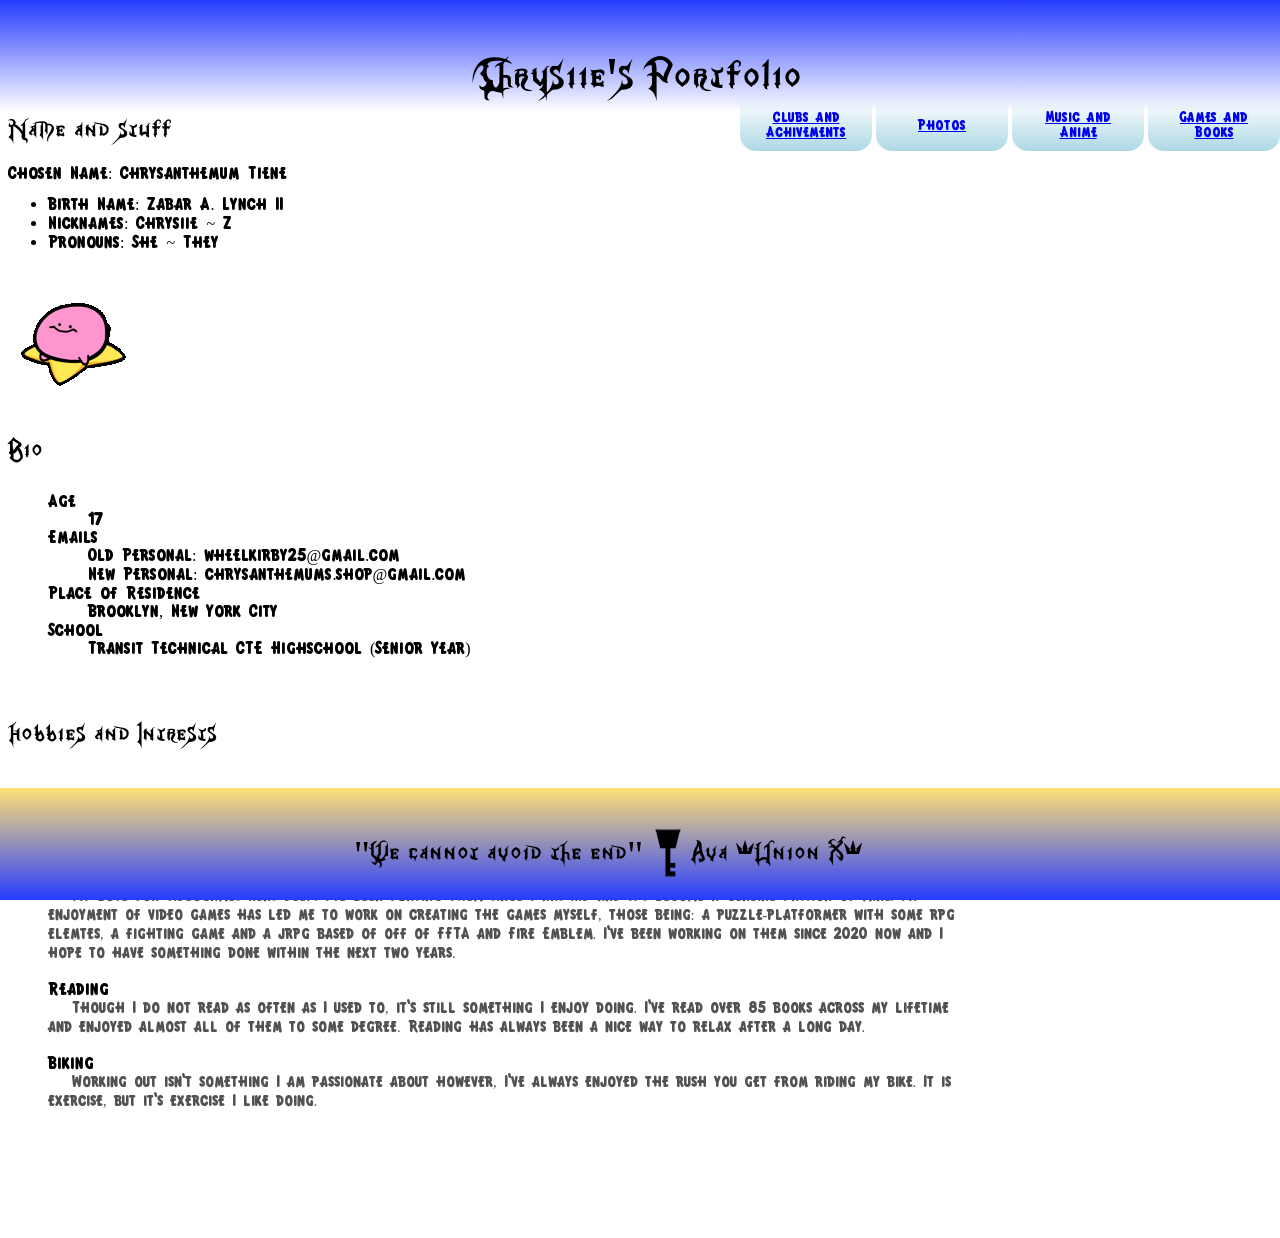
<file: Portfolio goes hard/index.html>
<!DOCTYPE html>
<html lang="en">
    <head>
        <title>Portfolio Hearts &chi;</title> 
        <meta charset="utf-8">
        <meta name="viewport" content="width=device-width, initial-scale=1">
        <link rel="stylesheet" href="assets/css/portfolio.css">
    </head>
    <body>
        <header>
            <h1>Chrysiie's Portfolio</h1>
        </header>
        <main>
            <section> <!--Name and shtuffs-->
                <h3>Name and stuff</h3>
                <!--make space here smol-->
                <!--made space here smol-->
                <h4>Chosen Name: Chrysanthemum Tiene</h4>    
                    <ul>
                        <li>Birth Name: Zabar A. Lynch II</li>
                        <li>Nicknames: Chrysiie ~ Z</li>
                        <li>Pronouns: She ~ They</li>
                    </ul>
        <br>
                <img src="assets/imgz/kirby-kirb.gif">               
            </section>
        <br>    
            <section>
            <h3>Bio</h3>    
                <ul>     
                    <dl>
                        <dt>Age</dt>
                            <dd>17</dd>
                        <dt>Emails</dt>
                            <dd>Old Personal: wheelkirby25@gmail.com</dd>
                            <dd>New Personal: chrysanthemums.shop@gmail.com</dd>
                        <dt>Place of Residence</dt>
                            <dd>Brooklyn, New York City</dd>
                        <dt>School</dt>
                            <dd>Transit Technical CTE Highschool &#40;Senior Year&#41;</dd>
                    </dl>
                </ul>                                
                                <br>
            <h3>Hobbies and Intrests</h3>                    
                    <dl>            
                        <dt></dt>
                                <br>
                            <dd>Making and Listening to music<br>&nbsp;&nbsp;&nbsp;<span class="mini">I grew up listening to various differnt genres and later became interested in music production. Since then, I have been making music for games I am workng on.</span></dd>
                                <br>                    
                            <dd>Making and Playing video games<br>&nbsp;&nbsp;&nbsp;<span class="mini">My love for videogames runs deep. I've been playing them since I was kid and it's become a genuine passion of mine. My enjoyment of video games has led me to work on creating the games myself, those being: a puzzle-platformer with some rpg elemtes, a fighting game and a jrpg based of off of FFTA and Fire Emblem. I've been working on them since 2020 now and I hope to have something done within the next two years.</span></dd>
                                <br>                    
                            <dd>Reading<br>&nbsp;&nbsp;&nbsp;<span class="mini">Though I do not read as often as I used to, it's still something I enjoy doing. I've read over 85 books across my lifetime and enjoyed almost all of them to some degree. Reading has always been a nice way to relax after a long day.</span></dd>
                                <br>                    
                            <dd>Biking<br>&nbsp;&nbsp;&nbsp;<span class="mini">Working out isn't something I am passionate about however, I've always enjoyed the rush you get from riding my bike. It is exercise, but it's exercise I like doing.</span></dd>
                    </dl>        

            </section>
            <section>
                <footer>
                    <h3 class="quote">"We cannot avoid the end" <img src="assets/imgz/Kingdom_Hearts-Keyblade_icon_symbol.svg.png">  Ava *Union X* &nbsp;&nbsp;&nbsp;&nbsp;&nbsp;&nbsp;&nbsp;</h3>
                </footer>
            </section>
            <section class="heartless">
                <nav>
                    <h5><a href="index2_radiant_garden.html">Clubs and Achivements</a></h5>
                </nav>&nbsp;
                <nav>
                    <h5><a href="index3_hollow_bastion.html">Photos</a></h5>
                </nav>&nbsp;
                <nav>
                    <h5><a href="index4_twilight_town.html">Music and Anime</a></h5>
                </nav>&nbsp;
                <nav>
                    <h5><a href="index5_castle_oblivion.html">Games and Books</a></h5>
                </nav>
            </section>
        </main>
    </body>
</html>
</file>
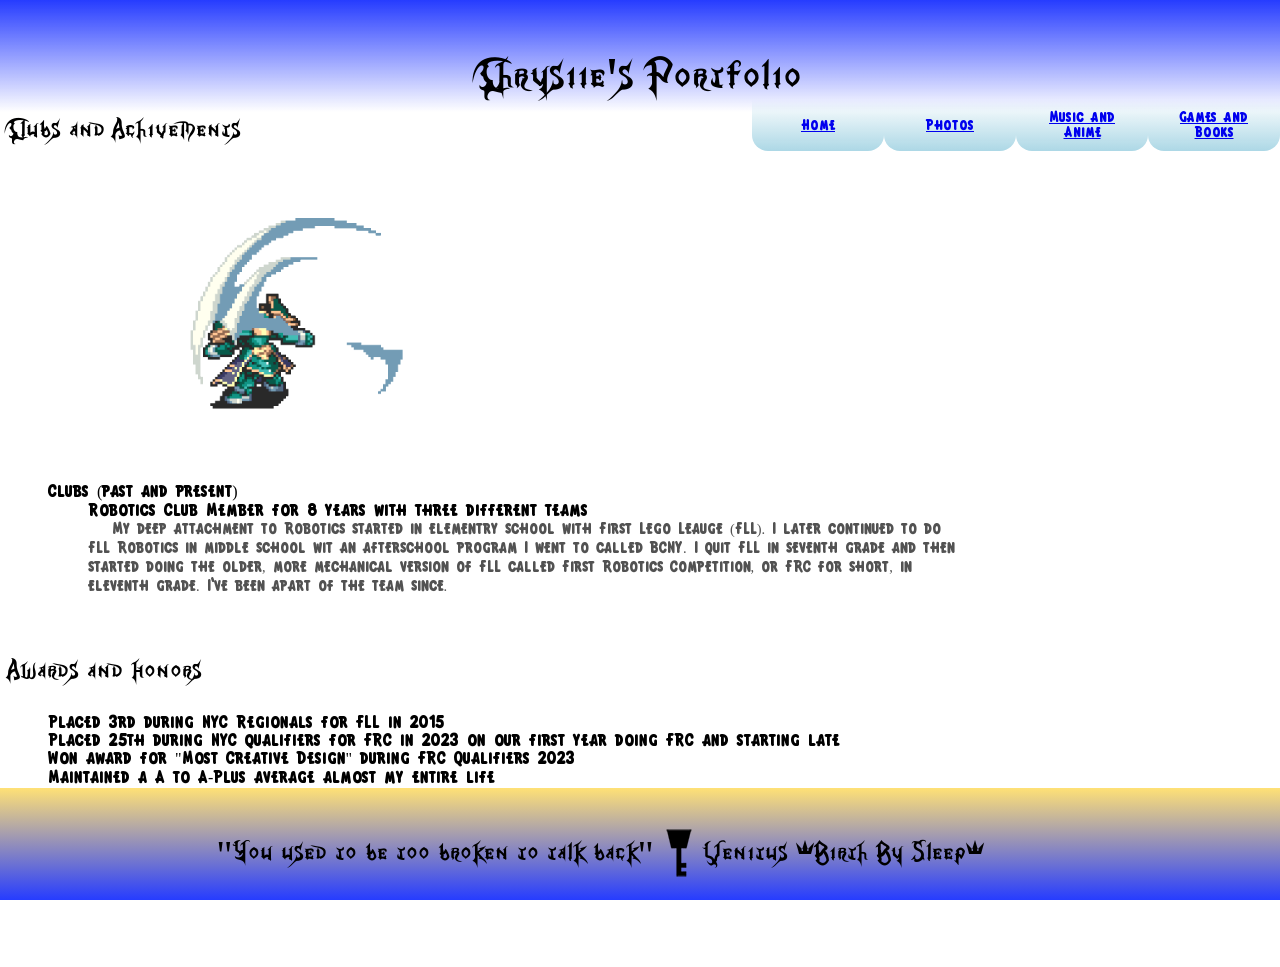
<file: Portfolio goes hard/index2_radiant_garden.html>
<!DOCTYPE html>
<html lang="en">
    <head>
        <title>Portfolio Hearts Birth By Sleep</title> 
        <meta charset="utf-8">
        <meta name="viewport" content="width=device-width, initial-scale=1">
        <link rel="stylesheet" href="assets/css/portfolio.css">
    </head>
    <body>
        <header>
            <h1>Chrysiie's Portfolio</h1>
        </header>
        <main>
            <section>
                <h3>Clubs and Achivements</h3> 
                <img id="crit" src="assets/imgz/crit.gif">
                <ul>        
                    <dl>
                        <dt>Clubs (past and present)</dt>
                            <dd>Robotics Club Member for 8 years with three different teams<br>&nbsp;&nbsp;&nbsp;<span class="mini">My deep attachment to Robotics started in elementry school with First Lego Leauge (FLL). I later continued to do FLL Robotics in middle school wit an afterschool program I went to called BCNY. I quit FLL in seventh grade and then started doing the older, more mechanical version of FLL called First Robotics Competition, or FRC for short, in eleventh grade. I've been apart of the team since.</span></dd>
                    </dl>
                </ul>
        <br>        
                <h3>Awards and Honors</h3>
                    <dl>
                        <dt> </dt>
                            <dd>Placed 3rd during NYC Regionals for FLL in 2015</dd>
                            <dd>Placed 25th during NYC qualifiers for FRC in 2023 on our first year doing FRC and starting late</dd>
                            <dd>Won award for "Most Creative Design" during FRC Qualifiers 2023</dd>
                            <dd>Maintained a A to A-Plus average almost my entire life</dd>               
                    </dl>    
            </section>
        <br>
        <br>    
            <section>
                <footer>
                    <h3 class="quote">"You used to be too broken to talk back" <img src="assets/imgz/Kingdom_Hearts-Keyblade_icon_symbol.svg.png">Venitus *Birth By Sleep* &nbsp;&nbsp;&nbsp;&nbsp;&nbsp;&nbsp;&nbsp;&nbsp;&nbsp; </h3> 
                </footer>
            </section>
            <section class="heartless">
                <nav>
                    <h5><a href="index.html">Home</a></h5>
                </nav>
                <nav>
                    <h5><a href="index3_hollow_bastion.html">Photos</a></h5>
                </nav>
                <nav>
                    <h5><a href="index4_twilight_town.html">Music and Anime</a></h5>
                </nav>
                <nav>
                    <h5><a href="index5_castle_oblivion.html">Games and Books</a></h5>
                </nav>
               
            </section>
        </main>
    </body>
</html>
</file>
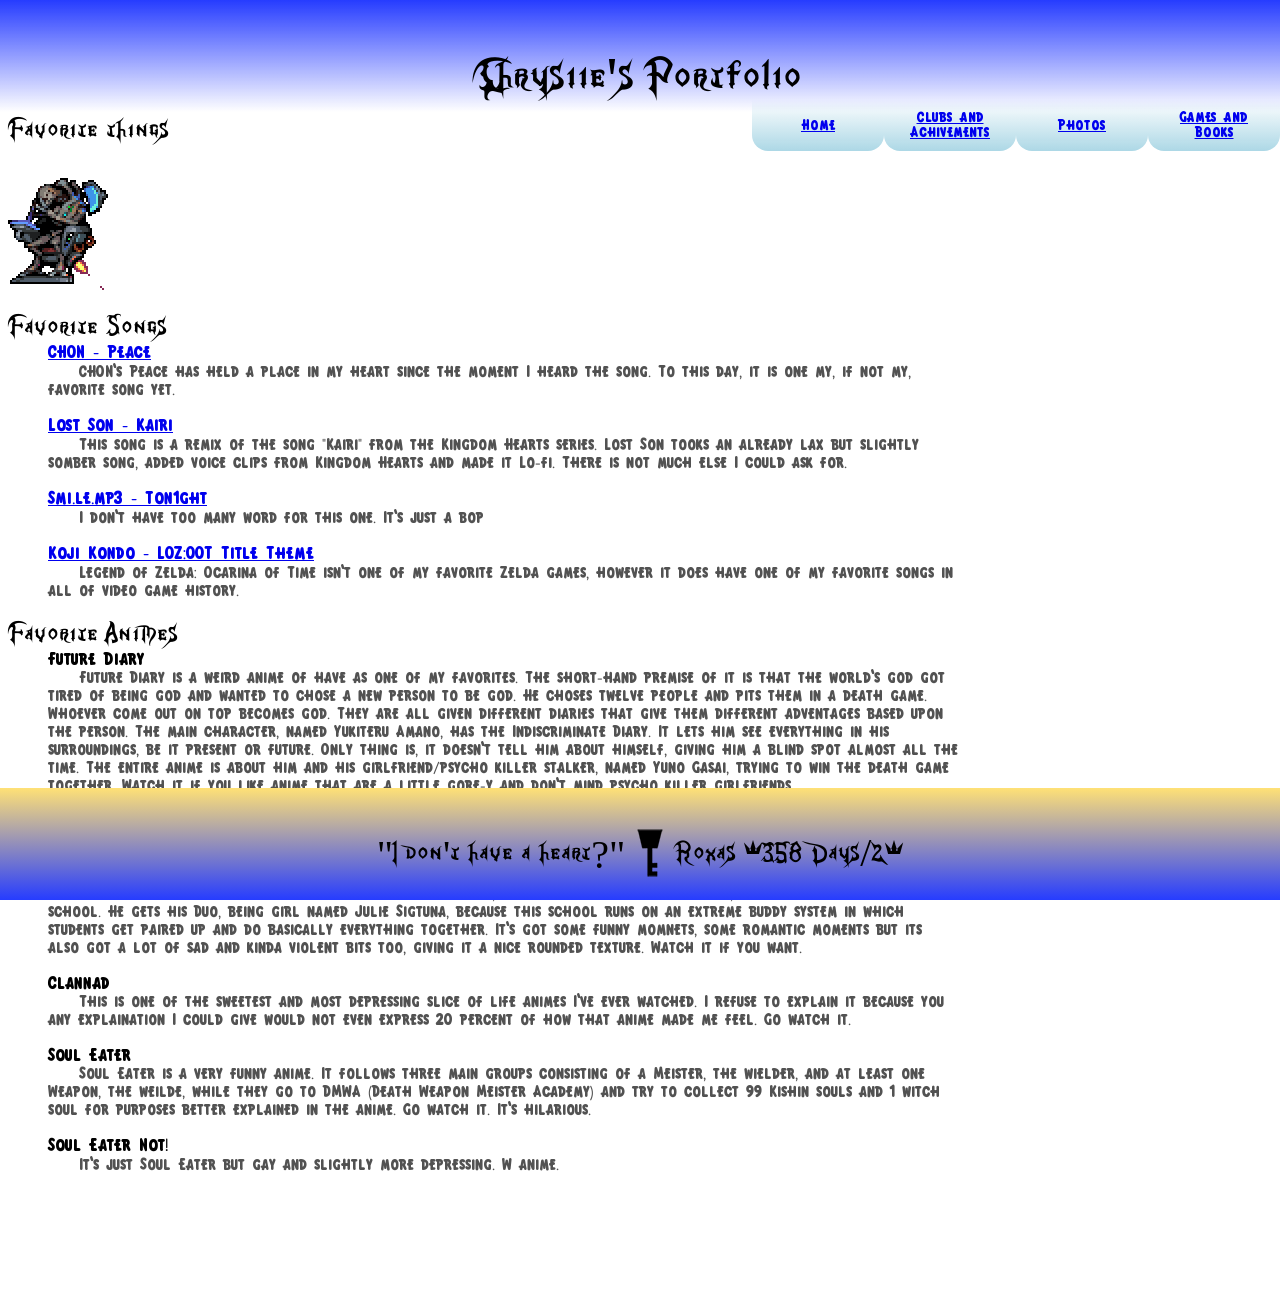
<file: Portfolio goes hard/index4_twilight_town.html>
<!DOCTYPE html>
<html lang="en">
    <head>
        <title>Portfolio Hearts 358 Days/2</title> 
        <meta charset="utf-8">
        <meta name="viewport" content="width=device-width, initial-scale=1">
        <link rel="stylesheet" href="assets/css/portfolio.css">
        <link rel="preconnect" href="https://fonts.googleapis.com">
        <link rel="preconnect" href="https://fonts.gstatic.com" crossorigin>
        <link href="https://fonts.googleapis.com/css2?family=Comfortaa&display=swap" rel="stylesheet">
    </head>
    <body>
        <header>
            <h1>Chrysiie's Portfolio</h1>
        </header>
        <main>
            <section>    
                <h3>Favorite things</h3>    
                <img src="assets/imgz/Draedon3.gif">
                    <dl>
                        <dt class="favorite-titles">Favorite Songs</dt>
                            <dd><a href="https://www.youtube.com/watch?v=YlvEKr04vOc" target="_blank">CHON - Peace</a><br>&nbsp;&nbsp;&nbsp;<span class="mini"> CHON's Peace has held a place in my heart since the moment I heard the song. To this day, it is one my, if not my, favorite song yet.</span></dd>
                                <br>
                            <dd><a href="https://www.youtube.com/watch?v=AqYYThVDdQU&pp=ygUObG9zdCBzb24ga2Fpcmk%3D" target="_blank">Lost Son - Kairi</a><br>&nbsp;&nbsp;&nbsp;<span class="mini"> This song is a remix of the song "Kairi" from the Kingdom Hearts series. Lost Son tooks an already lax but slightly somber song, added voice clips from Kingdom Hearts and made it Lo<span class="not-kirbyable">-</span>fi. There is not much else I could ask for. </span></dd>
                                <br>
                            <dd><a href="https://www.youtube.com/watch?v=DldLx1ZRjF0&pp=ygUJc21pbGUubXAz" target="_blank">Smi.le.mp3 - Ton1ght</a><br>&nbsp;&nbsp;&nbsp;<span class="mini"> I don't have too many word for this one. It's just a bop </span></dd>
                                <br>
                            <dd><a href="https://www.youtube.com/watch?v=CKA1zCwcYBE&pp=ygUPb290IHRpdGxlIHRoZW1l" target="_blank">Koji Kondo - LOZ:OOT Title Theme</a><br>&nbsp;&nbsp;&nbsp;<span class="mini"> Legend of Zelda: Ocarina of Time isn't one of my favorite Zelda games, however it does have one of my favorite songs in all of video game history. </span></dd>
                                <br>
                        <dt class="favorite-titles">Favorite Animes</dt>
                            <dd>Future Diary<br>&nbsp;&nbsp;&nbsp;<span class="mini"> Future Diary is a weird anime of have as one of my favorites. The short-hand premise of it is that the world's god got tired of being god and wanted to chose a new person to be god. He choses twelve people and pits them in a death game. Whoever come out on top becomes god. They are all given different diaries that give them different adventages based upon the person. The main character, named Yukiteru Amano, has the Indiscriminate Diary. It lets him see everything in his surroundings, be it present or future. Only thing is, it doesn't tell him about himself, giving him a blind spot almost all the time. The entire anime is about him and his girlfriend<span class="not-kirbyable">/</span>psycho killer stalker, named Yuno Gasai, trying to win the death game together. Watch it if you like anime that are a little gore<span class="not-kirbyable">-</span>y and don't mind psycho killer girlfriends. </span></dd>
                                <br>
                            <dd>Absolute Duo<br>&nbsp;&nbsp;&nbsp;<span class="mini"> Absolute Duo is about this dude named Tooru Kokonoe, aka Tor. He goes to a special highschool called Koryo Academy, which is for people called Exeeds. Their basically just super soldiers with the ability to manifest weapons known as Blazes. They come in various shapes and sizes like swords, scythes and even guns. But, the rule was that they were always weapons. You can probably tell where this is going. Tor gets a shield, has to fight a student and wins, letting him progress into the school. He gets his Duo, being girl named Julie Sigtuna, because this school runs on an extreme buddy system in which students get paired up and do basically everything together. It's got some funny momnets, some romantic moments but its also got a lot of sad and kinda violent bits too, giving it a nice rounded texture. Watch it if you want. </span></dd>
                                <br>
                            <dd>Clannad<br>&nbsp;&nbsp;&nbsp;<span class="mini"> This is one of the sweetest and most depressing slice of life animes I've ever watched. I refuse to explain it because you any explaination I could give would not even express 20 percent of how that anime made me feel. Go watch it. </span></dd>
                                <br>
                            <dd>Soul Eater<br>&nbsp;&nbsp;&nbsp;<span class="mini"> Soul Eater is a very funny anime. It follows three main groups consisting of a Meister, the wielder, and at least one Weapon, the weilde, while they go to DMWA (Death Weapon Meister Academy) and try to collect 99 Kishin souls and 1 witch soul for purposes better explained in the anime. Go watch it. It's hilarious. </span></dd>
                                <br>
                            <dd>Soul Eater Not!<br>&nbsp;&nbsp;&nbsp;<span class="mini"> It's just Soul Eater but gay and slightly more depressing. W anime. </span></dd>       
                    </dl>  
            </section>
            <section>
                <footer>
                    <h3 class="quote">"I don't have a heart?" <img src="assets/imgz/Kingdom_Hearts-Keyblade_icon_symbol.svg.png">  Roxas *358 Days<span class="slash">/</span>2* </h3>
                </footer>
            </section>
            <section class="heartless">
                <nav>
                    <h5><a href="index.html">Home</a></h5>
                </nav>
                <nav>
                    <h5><a href="index2_radiant_garden.html">Clubs and Achivements</a></h5>
                </nav>
                <nav>
                    <h5><a href="index3_hollow_bastion.html">Photos</a></h5>
                </nav>
                <nav>
                    <h5><a href="index5_castle_oblivion.html">Games and Books</a></h5>
                </nav>
            </section>
        </main>
    </body>
</html>
</file>
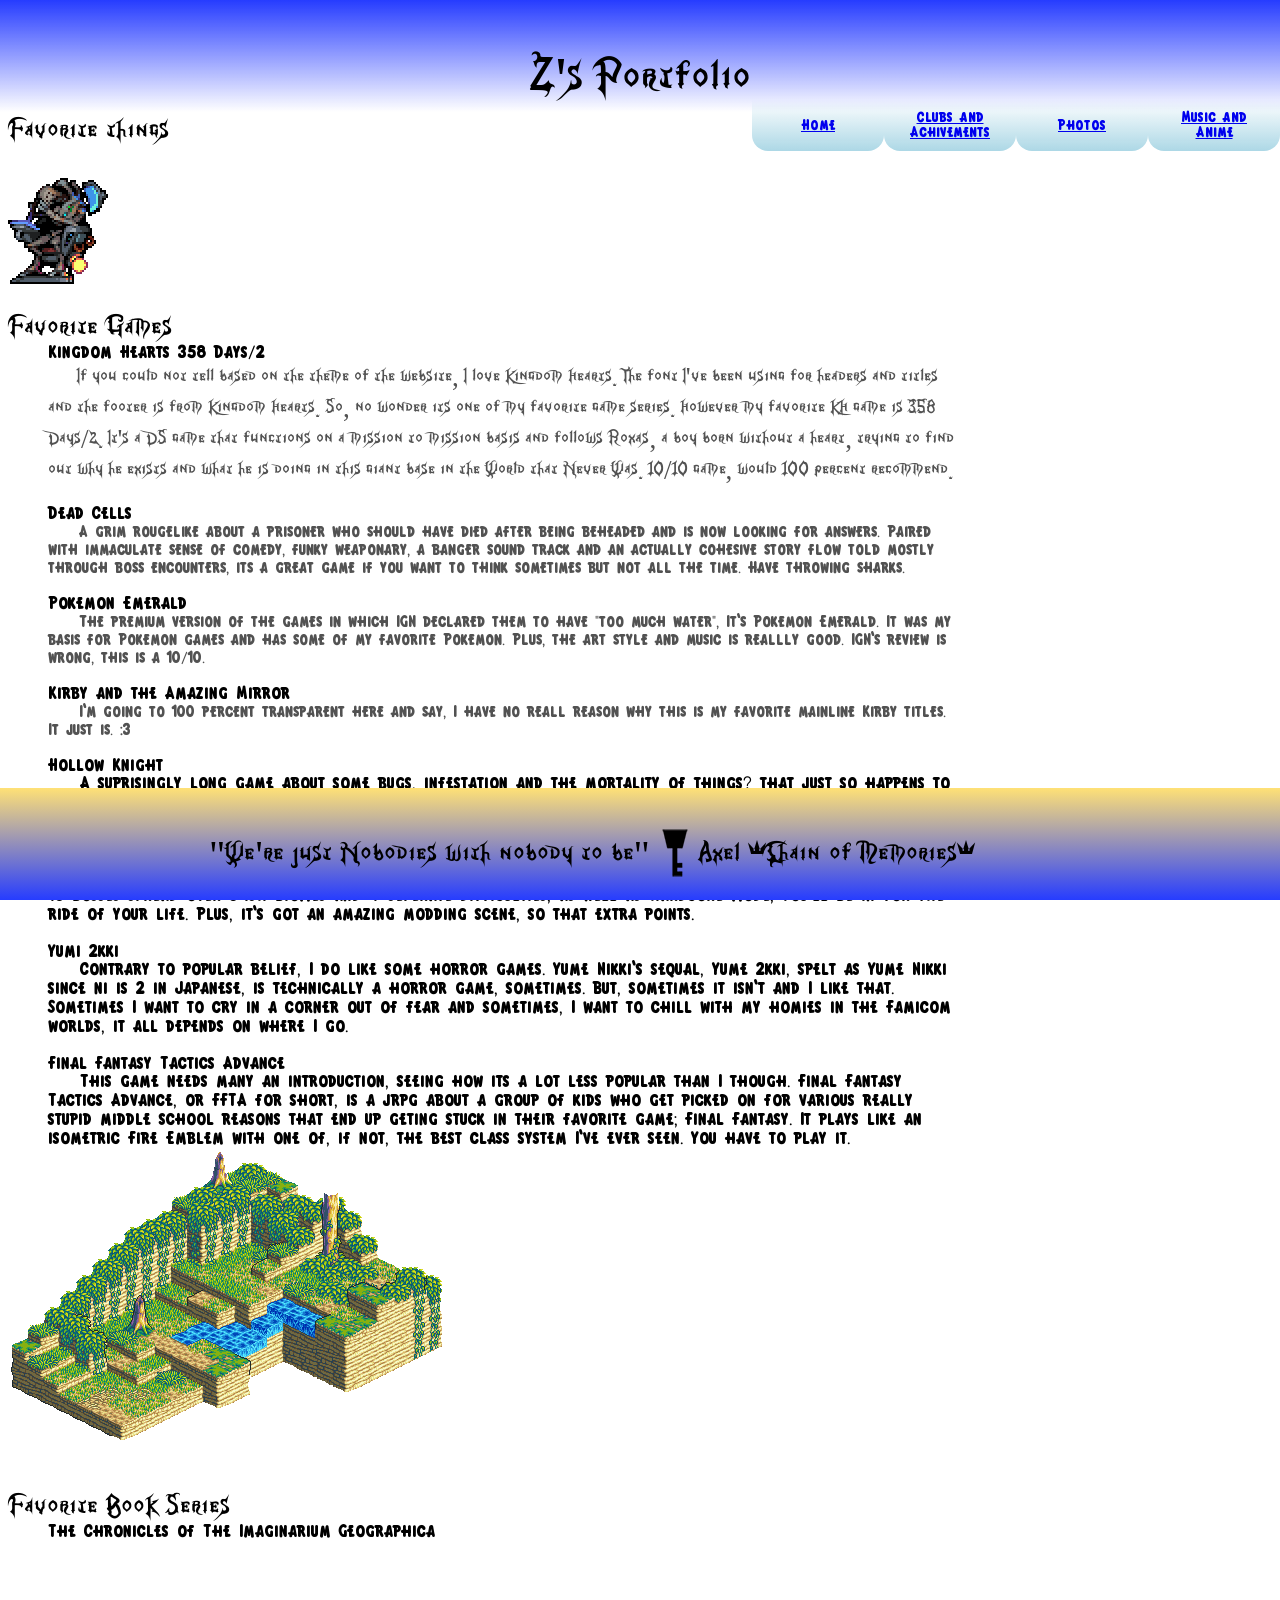
<file: Portfolio goes hard/index5_castle_oblivion.html>
<!DOCTYPE html>
<html lang="en">
    <head>
        <title>Portfolio Hearts Re:Chain of Memories</title> 
        <meta charset="utf-8">
        <meta name="viewport" content="width=device-width, initial-scale=1">
        <link rel="stylesheet" href="assets/css/portfolio.css">
        <link rel="preconnect" href="https://fonts.googleapis.com">
        <link rel="preconnect" href="https://fonts.gstatic.com" crossorigin>
        <link href="https://fonts.googleapis.com/css2?family=Comfortaa&display=swap" rel="stylesheet">
    </head>
    <body>
        <header>
            <h1>Z's Portfolio</h1>
        </header>
        <main> 
            <section>    
                <h3>Favorite things</h3>    
                <img src="assets/imgz/Draedon3.gif">
                    <dl>
                        <dt class="favorite-titles">Favorite Games</dt>
                            <dd>Kingdom Hearts 358 Days/2<br>&nbsp;&nbsp;&nbsp;<span class="days"> If you could not tell based on the theme of the website, I love Kingdom Hearts. The font I've been using for headers and titles and the footer is from Kingdom Hearts. So, no wonder its one of my favorite game series. However my favorite KH game is 358 Days<span class="slash">/</span>2. It's a DS game that functions on a mission to mission basis and follows Roxas, a boy born without a heart, trying to find out why he exists and what he is doing in this giant base in the World that Never Was. 10<span class="slash">/</span>10 game, would 100 percent recommend. </span></dd>
                                <br>
                            <dd>Dead Cells<br>&nbsp;&nbsp;&nbsp;<span class="mini"> A grim rougelike about a prisoner who should have died after being beheaded and is now looking for answers. Paired with immaculate sense of comedy, funky weaponary, a banger sound track and an actually cohesive story flow told mostly through boss encounters, its a great game if you want to think sometimes but not all the time. Have throwing sharks. </span></dd>
                                <br>
                            <dd>Pokemon Emerald<br>&nbsp;&nbsp;&nbsp;<span class="mini"> The premium version of the games in which IGN declared them to have "too much water", It's Pokemon Emerald. It was my basis for Pokemon games and has some of my favorite Pokemon. Plus, the art style and music is reallly good. IGN's review is wrong, this is a 10/10. </span></dd>
                                <br>
                            <dd>Kirby and the Amazing Mirror<br>&nbsp;&nbsp;&nbsp;<span class="mini"> I'm going to 100 percent transparent here and say, I have no reall reason why this is my favorite mainline Kirby titles. It just is. <span class="colon-three">:</span>3</span></dd>
                                <br>
                            <dd>Hollow Knight<br>&nbsp;&nbsp;&nbsp;<span class="mini"></span> A suprisingly long game about some bugs, infestation and the mortality of things? that just so happens to be a Souls-like. If you don't mind getting absolutely clapped to have the chance at getting marginally better at a game meant to show how difficult 2d games can be without feeling unffair, you would enjoy this.</dd>
                                <br>
                            <dd>Terraia<br>&nbsp;&nbsp;&nbsp;<span class="mini"></span> This isn't 2D Minecraft. It's got it's own identity and I love it just as much as I love Minecraft. With about 18 bosses spread over 6-ish biomes and 4 seperate difficulties, as well as hardcore mode, you'll be in for the ride of your life. Plus, it's got an amazing modding scene, so that extra points.</dd>
                                <br>
                            <dd>Yumi 2kki<br>&nbsp;&nbsp;&nbsp;<span class="mini"></span> Contrary to popular belief, I do like some horror games. Yume Nikki's sequal, Yume 2kki, spelt as Yume Nikki since ni is 2 in Japanese, is technically a horror game, sometimes. But, sometimes it isn't and I like that. Sometimes I want to cry in a corner out of fear and sometimes, I want to chill with my homies in the Famicom worlds, it all depends on where I go.</dd>
                                <br>
                            <dd>Final Fantasy Tactics Advance<br>&nbsp;&nbsp;&nbsp;<span class="mini"></span> This game needs many an introduction, seeing how its a lot less popular than I though. Final Fantasy Tactics Advance, or FFTA for short, is a jrpg about a group of kids who get picked on for various really stupid middle school reasons that end up geting stuck in their favorite game; Final Fantasy. It plays like an isometric Fire Emblem with one of, if not, the best class system I've ever seen. You have to play it.</dd>
                            <img src="assets/imgz/ffta.gif">  
                                <br>
                                <br>
                                <br>
                        <dt class="favorite-titles">Favorite Book Series</dt>
                            <dd>The Chronicles of The Imaginarium Geographica<br>&nbsp;&nbsp;&nbsp;<span class="mini"></span></dd>       
                    </dl>
            </section>
            <section>
                <footer>
                    <h3 class="quote">"We're just Nobodies with nobody to be" <img src="assets/imgz/Kingdom_Hearts-Keyblade_icon_symbol.svg.png">  Axel *Chain of Memories* &nbsp;&nbsp;&nbsp;&nbsp;&nbsp;&nbsp;&nbsp;&nbsp;&nbsp;&nbsp;&nbsp;</h3>
                </footer>
            </section>
            <section class="heartless">
                <nav>
                    <h5><a href="index.html">Home</a></h5>
                </nav>
                <nav>
                    <h5><a href="index2_radiant_garden.html">Clubs and Achivements</a></h5>
                </nav>
                <nav>
                    <h5><a href="index3_hollow_bastion.html">Photos</a></h5>
                </nav>
                <nav>
                    <h5><a href="index4_twilight_town.html">Music and Anime</a></h5>
                </nav>
                
            </section>
        </main>
    </body>
</html>
</file>
<file: Portfolio goes hard/assets/css/portfolio.css>
html {
    animation: example 13s linear infinite;
    
}

@keyframes example {
    0%   {background: #ffe176;}
    25%  {background-color:#ffe176;}
    50%  {background-color:#75a1ff; }
    75%  {background-color:#ffe176;}
    100% {background: #ffe176;}
}

@font-face {
    font-family: "kh";
    src: url("../fontz/Kingdom_Hearts_Font.ttf");
}

@font-face {
    font-family: "kirby";
    src: url("../fontz/kirby-classic.ttf");
}

h1, h3, h4, h5, .quote, .favorite-titles {
    font-family: kh;
    font-weight: normal;
}

h3, h4 {
    line-height: 0.1;
}

h3, .favorite-titles {
    font-size: 2.5rem;
}

h1 {
    font-size: 4rem;
}

dl, ul, h4, h5 {
    font-family: kirby, 'Comfortaa', cursive;
}

header {
    background: linear-gradient(#263CFF, #ffd53d00);

    text-align: center;
    position: fixed;
    top: 0;
    left: 0;
    width: 100vw;
    height: 7rem;
}

main {
    margin-top: 8rem;
    margin-bottom: 8rem;
    max-width: 950px;
}

footer {
    background: linear-gradient(#ffe176, #263CFF);

    text-align: center;
    position: fixed;
    bottom: 0;
    left: 0;
    width: 100vw;
    height: 7rem;   
}

.quote {
    display: flex;
    align-items: center;
    justify-content: center;
}

.slash {
    font-family: 'Times New Roman', Times, serif;
}

.notkirbyable {
    font-family: 'Comfortaa';
    font-weight: bold;
}

nav {
    background: linear-gradient( 0deg, #add8e6,#a8d1ff00);
    padding: 1em;
    padding-top: 1em;
    display: flex;
    align-items: center;
    text-align: center;
    justify-content: space-around;
    
    height: 20px;
    width: 100px;
    border-radius: 0 0 1em 1em;

    transition: height 0.6s;
}

nav:hover {
    height: 35px;
}

.heartless {
    display: flex;
    position: fixed;
    top: 11vh;
    right:0;
}

.mini {
    font-size: .9em;
    color: #525252;
    font-family: 'kirby', 'Comfortaa';
}

#crit {
    height: 290px;
    width: auto;
}

.days {
    font-family: kh;
    font-size: 1.7em;
    color: #525252;
}

.colon-three {
    font-weight: bold;
}
</file>
